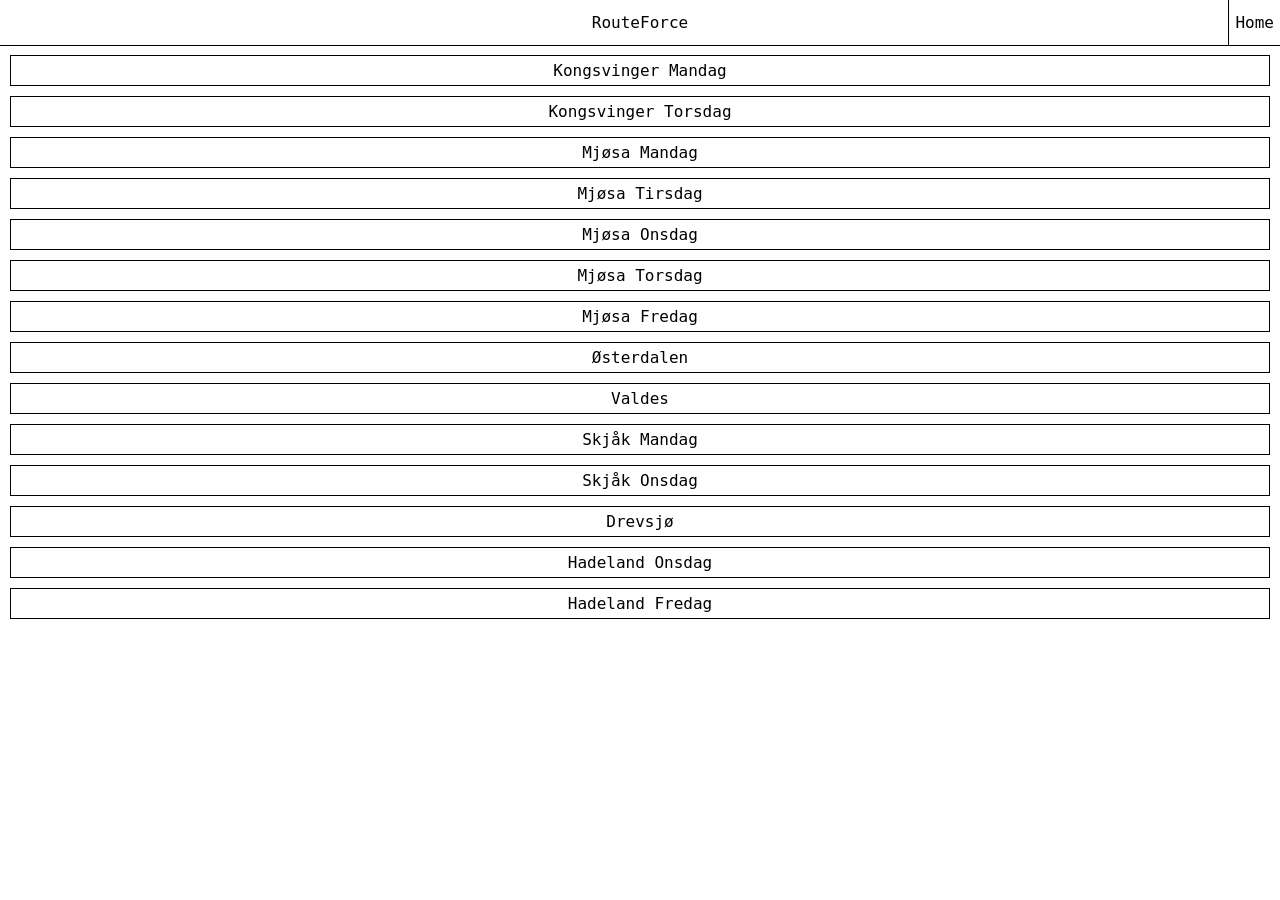
<file: makePage.html>
<!DOCTYPE html>
<html lang="en">

<head>
    <meta charset="UTF-8">
    <meta name="viewport" content="width=device-width, initial-scale=1.0">
    <link rel="stylesheet" href="./css/global.css">
    <link rel="stylesheet" href="./css/makePage.css">
    <title>Ruteplanlegger</title>
</head>

<body>
    <header class="pageHeader">
        <div class="pageHeaderLogo">
            RouteForce
        </div>
        <div class="pageHeaderHome">
            <Button class="pageHeaderHomeButton">Home</Button>
        </div>
    </header>
    <main class="pageMain">
        <div class="pageMainRouteOptions">
            <button id="kongsvingerMandag" class="pageMainRouteOptionsButtons">Kongsvinger Mandag</button>
            <button id="kongsvingerTorsdag" class="pageMainRouteOptionsButtons">Kongsvinger Torsdag</button>
            <button id="mjøsaMandagn" class="pageMainRouteOptionsButtons">Mjøsa Mandag</button>
            <button id="mjøsaTirsdag" class="pageMainRouteOptionsButtons">Mjøsa Tirsdag</button>
            <button id="mjøsaOnsdag" class="pageMainRouteOptionsButtons">Mjøsa Onsdag</button>
            <button id="mjøsaTorsdag" class="pageMainRouteOptionsButtons">Mjøsa Torsdag </button>
            <button id="mjøsaFredag" class="pageMainRouteOptionsButtons">Mjøsa Fredag</button>
            <button id="østerdal" class="pageMainRouteOptionsButtons">Østerdalen</button>
            <button id="valdres" class="pageMainRouteOptionsButtons">Valdes</button>
            <button id="skjåkMandag" class="pageMainRouteOptionsButtons">Skjåk Mandag</button>
            <button id="skjåkOnsdag" class="pageMainRouteOptionsButtons">Skjåk Onsdag</button>
            <button id="drevskjø" class="pageMainRouteOptionsButtons">Drevsjø</button>
            <button id="hadelandOnsdag" class="pageMainRouteOptionsButtons">Hadeland Onsdag</button>
            <button id="hadelandFradag" class="pageMainRouteOptionsButtons">Hadeland Fredag</button>
        </div>
        <script type="module" src="./js/makePage.js"></script>
    </main>
</body>

</html>
</file>
<file: css/global.css>
body {
    box-sizing: border-box;
    height: 100%;
    width: 100%;
    overflow: hidden;
    font-family: monospace;
    font-size: 16px;
}

button {
    font-family: monospace;
    font-size: 16px;
}

html,
body,
input,
button,
p {
    margin: 0;
}

input {
    outline: none;
}
</file>
<file: css/makePage.css>
input {
    outline: none;
}

/*==========header==========*/
.pageHeader {
    position: fixed;
    top: 0;
    left: 0;
    right: 0;
    height: 5vh;
    display: flex;
    align-items: center;
    justify-content: center;
    z-index: 15;
    border-bottom: 1px solid black;
    background-color: white;
}

.pageHeaderHomeButton {
    position: absolute;
    top: 0px;
    right: 0px;
    height: 100%;
    border: none;
    border-left: 1px solid black;
    background-color: #ffffff;
}


.pageHeaderHomeButton:active {
    background-color: rgb(0, 0, 0);
    color: white;
}

/*==========main==========*/
.pageMain {
    position: relative;
    top: 5vh;
    bottom: 100px;
    display: flex;
    flex-direction: column;
}

/*==========main routeOptions box==========*/
.pageMainRouteOptions {
    display: flex;
    flex-direction: column;
    gap: 10px;
    padding: 10px;
}

.pageMainRouteOptions button {
    border: 1px solid black;
    background-color: white;
    padding: 5px;
}

.pageMainRouteOptions button:active {
    border: 1px solid black;
    background-color: black;
    color: white;
}

/*==========main display box==========*/

.pageMainDisplayBox {
    display: grid;
    grid-template-columns: 40px 1fr;
    min-height: 40px;
    border-bottom: 1px solid black;
}

.pageMainDisplayStopNrbox {
    display: flex;
    align-items: center;
    justify-content: center;
    border-right: 1px solid black;
}

.pageMainDisplayStopNameBox {
    display: flex;
    align-items: center;
    padding: 0px 10px;
}

.pageMainDisplayBoxInputSetRute {
    display: flex;
    flex-direction: column;
    align-items: center;
    justify-content: space-evenly;
    gap: 10px;
    padding: 10px;
}

/*==========main input box==========*/
.pageMainInputBox {
    position: fixed;
    left: 0;
    right: 0;
    bottom: 0;
    height: 70px;
    display: flex;
    align-items: center;
    justify-content: center;
    border-top: 1px solid black;
    gap: 10px;
}

.pageMainInputBoxInput {
    width: 400px;
    text-align: center;
    padding: 10px;
    border: 1px solid black;
    background-color: white;
}

.pageMainInputBoxButton {
    padding: 10px;
    border: 1px solid black;
    background-color: white;
}

.pageMainInputBoxButton:active {
    color: white;
    background-color: black;
}
</file>
